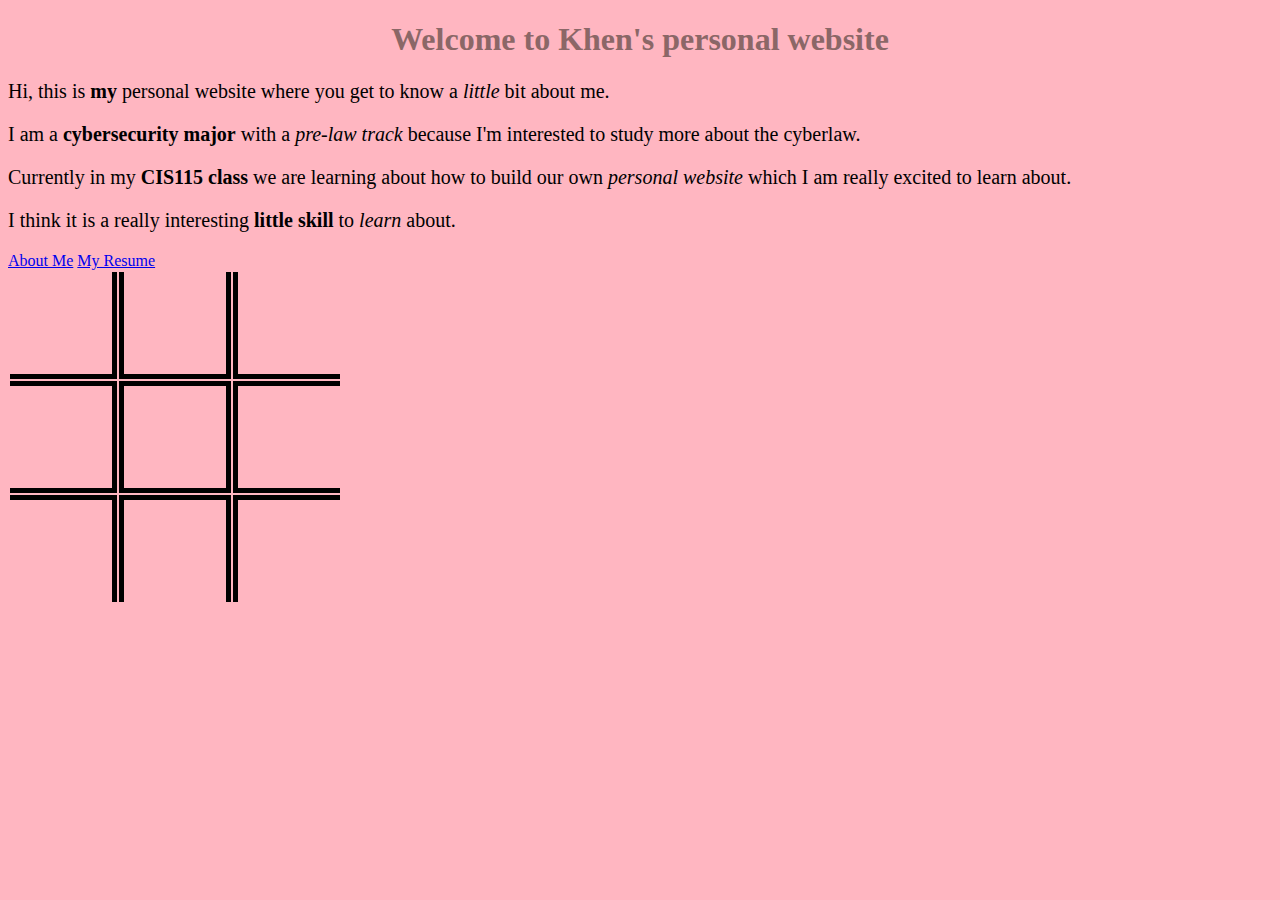
<file: index.html>
<!DOCTYPE html> <!--The browser is HTML5-->
<html lang="en">  <!--Starting and the language is English-->
    <head>  <!--The beginning aka where the information about the page is stored-->
        <meta charset="UTF-8"> <!--Econded character for the special characters-->
        <title>Khen's personal website</title> <!--Title of my tab-->
        <link rel="stylesheet" type="text/css" href="fancy.css"> <!--Basic Styling-->
        <link rel="stylesheet" type="text/css" href="tictactoe.css">
        <script src="https://code.jquery.com/jquery-3.1.1.js"></script>
    </head>
    
    <body>  <!--Content starts from here-->
       <h1>Welcome to Khen's personal website</h1> <!--Heading 1-->
       <!--Introducing myself and talk for few lines--> 
       <p>Hi, this is <strong>my</strong> personal website where you get to know a <em>little</em> bit about me.</p>
       <p>I am a <strong>cybersecurity major</strong> with a <em>pre-law track</em> because I'm interested to study more about the cyberlaw.</p>
       <p>Currently in my <strong>CIS115 class</strong> we are learning about how to build our own <em>personal website</em> which I am really excited to learn about.</p>
       <p>I think it is a really interesting <strong>little skill</strong> to <em>learn</em> about.</p>
        <!--Can't see the bold letter. Fix it later-->
        <nav>
            <!--link for my 'about me' and 'resume' url-->
            <a href="about.html">About Me</a> 
            <a href="resume.html">My Resume</a>
        </nav>
        <!--Tictactoe table here-->

        <table id="board">
            <tr>
                <td></td>
                <td></td>
                <td></td>
            </tr>
            <tr>
                <td></td>
                <td></td>
                <td></td>
            </tr>
            <tr>
                <td></td>
                <td></td>
                <td></td>
            </tr>
        <table>

        <script src="script.js"></script>
    </body>
    </html>

<!--Tictactoe table missing more like got timed out-->
</file>
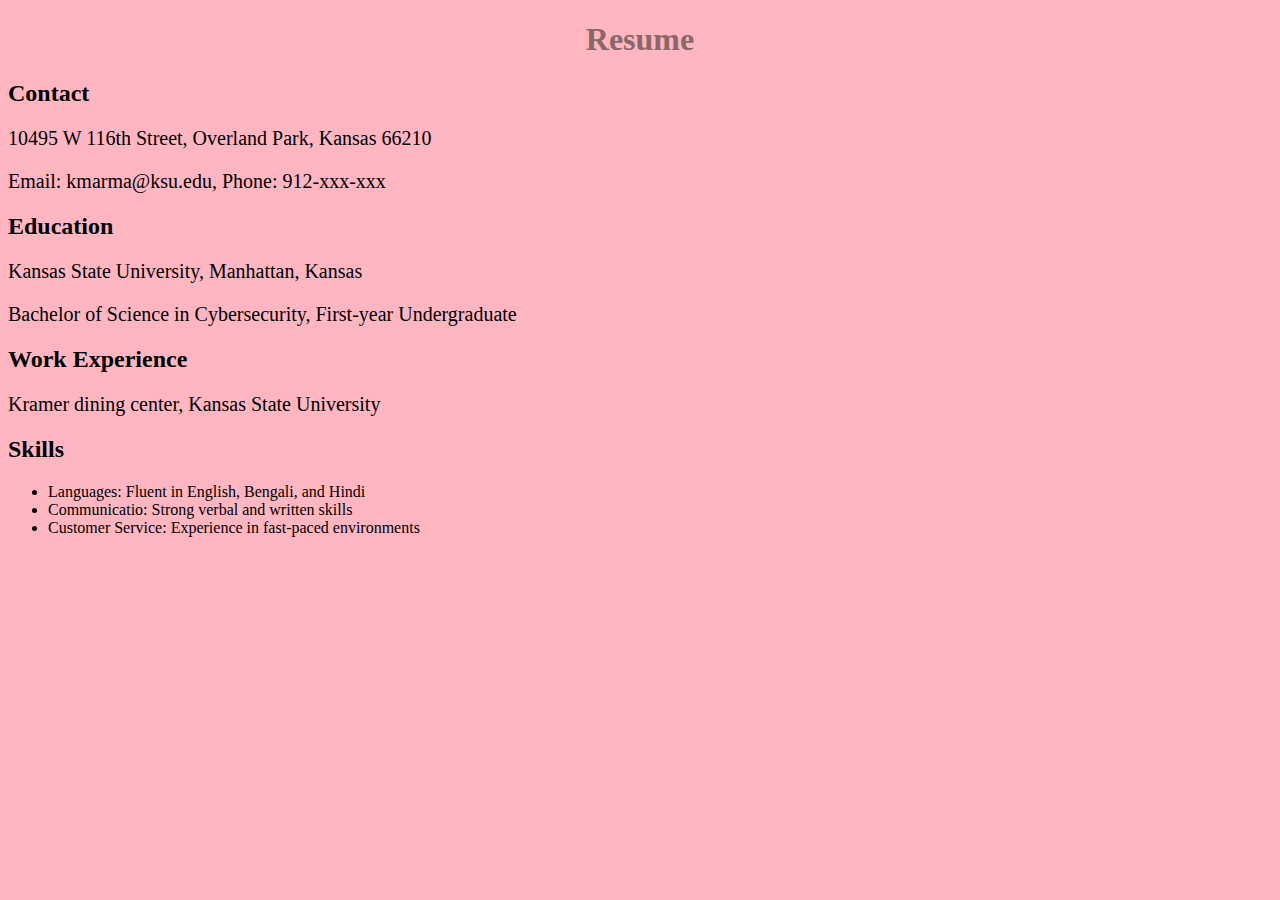
<file: resume.html>
<!DOCTYPE html>
<html lang="en">
    <head>
        <title>My resume</title>
        <link rel="stylesheet" href="fancy.css">
    </head>
    <body>
        <h1>Resume</h1>

        <h2>Contact</h2>
        <div>
            <p>10495 W 116th Street, Overland Park, Kansas 66210</p>
            <p>Email: kmarma@ksu.edu, Phone: 912-xxx-xxx</p>
        </div>

        <h2>Education</h2>
        <div>
            <p>Kansas State University, Manhattan, Kansas</p>
            <p>Bachelor of Science in Cybersecurity, First-year Undergraduate</p>
        </div>


        <h2>Work Experience</h2>
        <div>
            <p>Kramer dining center, Kansas State University</p>
        </div>

        <h2>Skills</h2>
        <div>
            <ul>
                <li>Languages: Fluent in English, Bengali, and Hindi</li>
                <li>Communicatio: Strong verbal and written skills</li>
                <li>Customer Service: Experience in fast-paced environments</li>
            </ul>
        </div>

    <body>
    </html>
</file>
<file: fancy.css>
body {
  background-color: lightpink;
}

h1 {
  color: #8b6767;
  text-align: center;
}

p {
  font-family: verdana;
  font-size: 20px;
}
</file>
<file: tictactoe.css>
td {
    border: 5px solid black;
    width: 100px;
    height: 100px;
    font-size: 3em;
    text-align: center;
    font-family: sans;
}
/* no border for left column */
td:nth-child(1) {
    border-left: none;
}
/* no border for right column */
td:nth-child(3) {
    border-right: none;
}
/* no top border */
tr:nth-child(1) > td {
    border-top: none;
}
/* no bottom border */
tr:nth-child(3) > td {
    border-bottom: none;
}

#turn {
	font-weight: bold;
	text-transform: capitalize;
	text-align: center;
	font-size: 16pt;
	color: white;
	background-color: #7703c5;
	width: 340px;
  }
</file>
